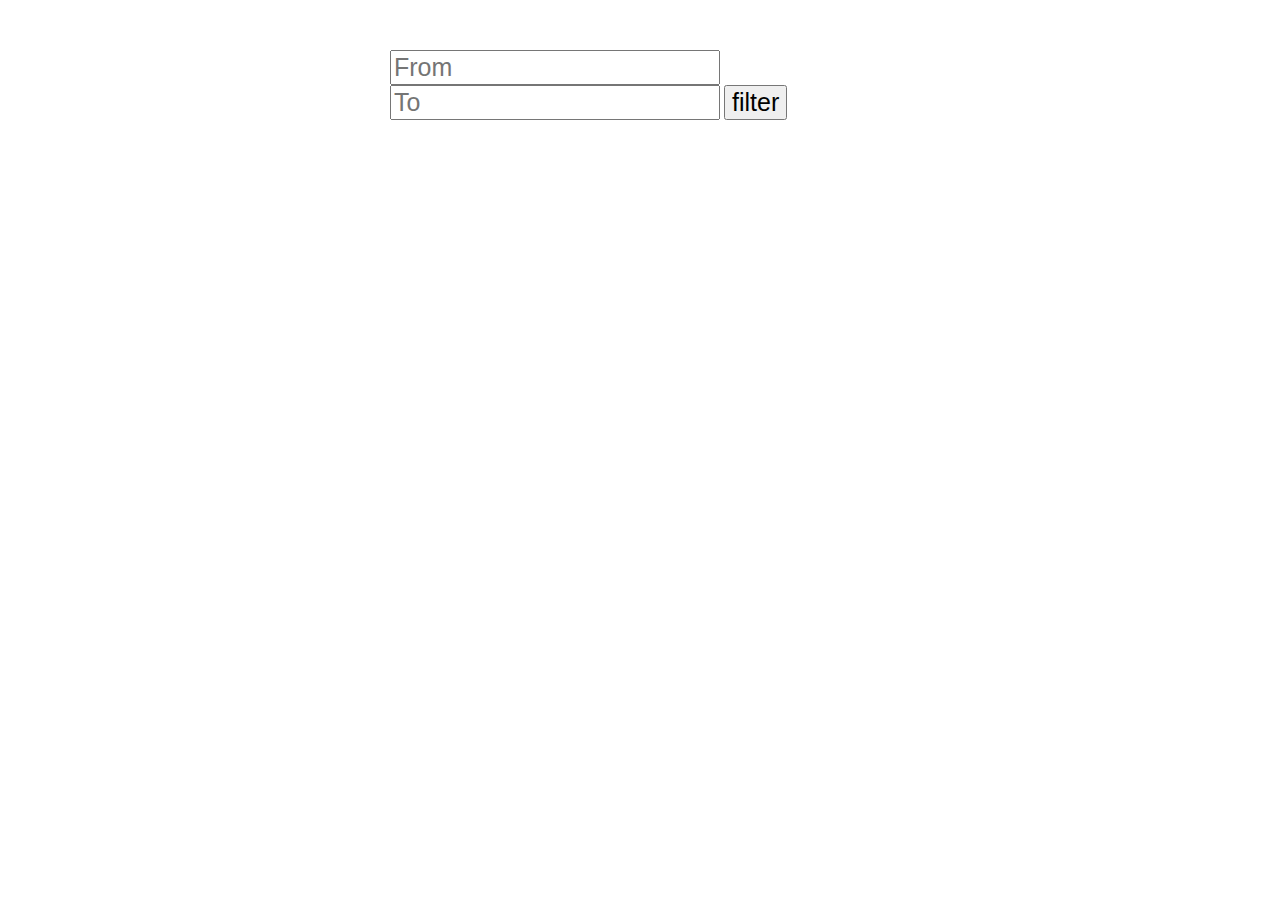
<file: product.html>
<!DOCTYPE html>
<html lang="en">
<head>
    <meta charset="UTF-8">
    <meta http-equiv="X-UA-Compatible" content="IE=edge">
    <meta name="viewport" content="width=device-width, initial-scale=1.0">
    <title>Product</title>
    <link rel="stylesheet" href="index.html">
    <style>
        .container{
            width:90%;
            margin:auto;
            display:grid;
            grid-template-columns:repeat(4,1fr) ;
            gap:20px;
        }
        #container > div {
            background-color: rgba(255, 255, 255, 0.532);
            text-align: center;
        }

        .card img{
            width:100%;
            height: 60%;
            gap:20px;
            padding: 20px;
            cursor: pointer;
        }

        form {
            margin: auto;
            margin-bottom: 50px;
            margin-top: 50px;
            width: 500px;
        }
        form input[type="text"] {
            width: 50%;
        }
        form input {
            font-size: 25px;
        }
    </style>
</head>
<body>
    <form action="">
        <input placeholder="From" type="number" id="from">
        <input placeholder="To" type="number" id="to">
        <input type="submit" value="filter">

    </form>
    <div class="container"></div>
</body>
<script>
    const API = "https://fakestoreapi.com/products";

    let containerEl = document.querySelector(".container");
    
    let filterForm = document.querySelector("form");
    let fromInput = document.getElementById(from);
    let fetchedData = [];

    fetch(API)
    .then((request)=>{
       return request.json(); 
    })
    .then((data)=>{
        fetchedData=data;
        console.log(data);
        DisplayProducts(data);
    })
    .catch((err)=>{
        console.log(err);
    });

    filterForm.addEventListener("submit",()=>{
        e.preventDefault();
        let formPrice = Number(filterForm.form.value);
        let toPrice=+filterForm.to.value;

        console.log(fromPrice+" "+toPrice);

        let filtered=fetchedData.filter((element)=>{
            if (element.price>=fromPrice && element.price<=toPrice){
                return true;
            }
            else{
                return false;
            }
        });
        DisplayProduct(filtered)
    });

    let cartArr=[];

    function DisplayProducts(data){
        containerEl.innerHTML="";
        
        data.forEach(element => {
            let productCard = document.createElement("div");
            productCard.setAttribute("class","card");

            let img = document.createElement("img");
            img.setAttribute("src",element.image);

            let title = document.createElement("h2");
            title.innerText=element.title;

            let desc = document.createElement("p");
            desc.innerText=element.description;

            let price = document.createElement("h4");
            price.textContent = element.price;

            // let button=document.createElement("")
            let obj={
                img:element.image,
                tile:element.title,
                desc:element.description,
                price:element.price
            }
            // console.log(cartArr)
            
            productCard.append(img,title,desc,price);
            productCard.addEventListener("click",()=>{
                cartArr.push(obj)
                // console.log(obj)
               
                localStorage.setItem("add",JSON.stringify(cartArr))
                
                // console.log("done")
            }) 
            containerEl.append(productCard);
        });
    }
</script>
</html>
</file>
